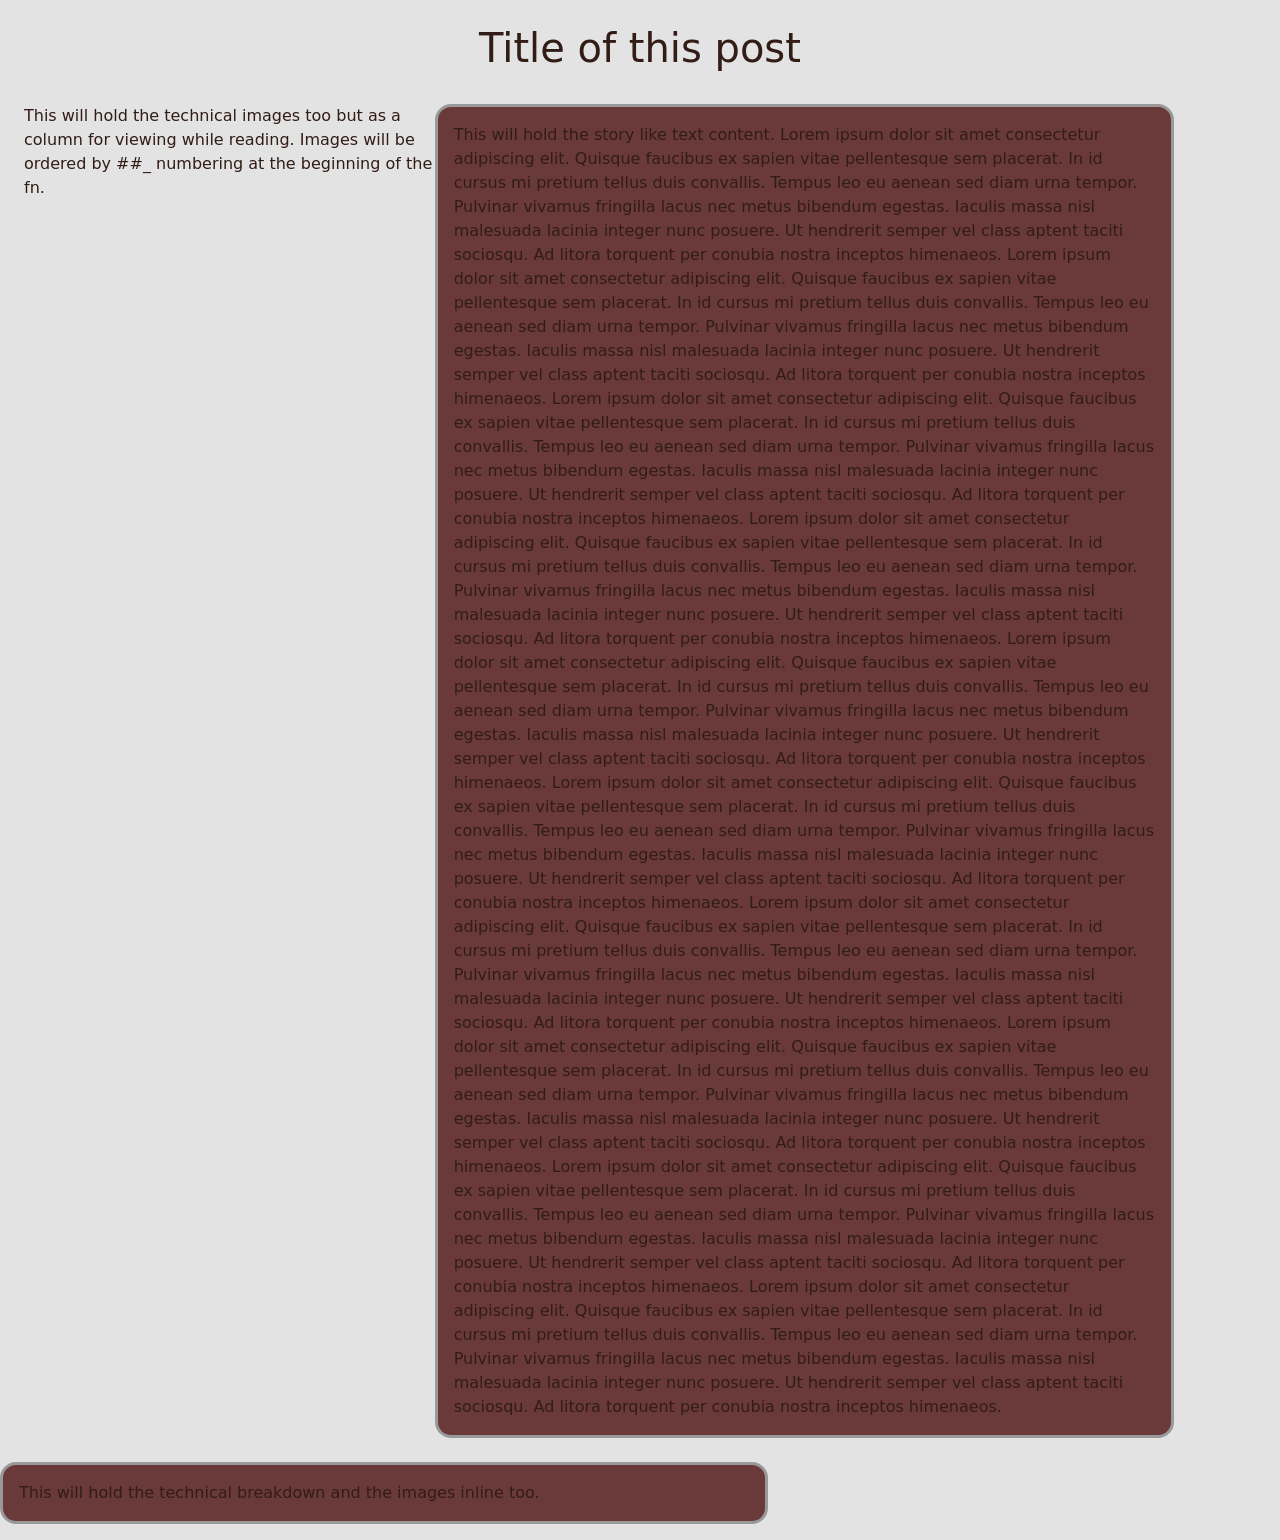
<file: public/posts/test/index.html>
<!DOCTYPE html>
<html lang="en">
<head>
    <meta charset="UTF-8">
    <meta name="viewport" content="width=device-width, initial-scale=1.0">

    <link rel="stylesheet" href="../../styles/bootstrap.min.css">
    <link rel="stylesheet" href="../../styles/bootstrap-icons.css">
    <link rel="stylesheet" href="../../styles/index.css">
    <title>Home - NeoBlock</title>
</head>
<body>
	<div class="d-flex flex-column mt-4">
	<div class="d-flex align-items-center justify-content-center">
		<h1>Title of this post</h1>
	</div>
	<div class="d-flex mx-4 my-4">
		<div class="d-flex flex-column col-4">
			This will hold the technical images too but as a column for viewing while reading.
			Images will be ordered by ##_ numbering at the beginning of the fn.
		</div>
		<div class="d-flex flex-column col-12 col-lg-8 card post">
				This will hold the story like text content.

				Lorem ipsum dolor sit amet consectetur adipiscing elit. Quisque faucibus ex sapien vitae pellentesque sem placerat. In id cursus mi pretium tellus duis convallis. Tempus leo eu aenean sed diam urna tempor. Pulvinar vivamus fringilla lacus nec metus bibendum egestas. Iaculis massa nisl malesuada lacinia integer nunc posuere. Ut hendrerit semper vel class aptent taciti sociosqu. Ad litora torquent per conubia nostra inceptos himenaeos.

Lorem ipsum dolor sit amet consectetur adipiscing elit. Quisque faucibus ex sapien vitae pellentesque sem placerat. In id cursus mi pretium tellus duis convallis. Tempus leo eu aenean sed diam urna tempor. Pulvinar vivamus fringilla lacus nec metus bibendum egestas. Iaculis massa nisl malesuada lacinia integer nunc posuere. Ut hendrerit semper vel class aptent taciti sociosqu. Ad litora torquent per conubia nostra inceptos himenaeos.

Lorem ipsum dolor sit amet consectetur adipiscing elit. Quisque faucibus ex sapien vitae pellentesque sem placerat. In id cursus mi pretium tellus duis convallis. Tempus leo eu aenean sed diam urna tempor. Pulvinar vivamus fringilla lacus nec metus bibendum egestas. Iaculis massa nisl malesuada lacinia integer nunc posuere. Ut hendrerit semper vel class aptent taciti sociosqu. Ad litora torquent per conubia nostra inceptos himenaeos.

Lorem ipsum dolor sit amet consectetur adipiscing elit. Quisque faucibus ex sapien vitae pellentesque sem placerat. In id cursus mi pretium tellus duis convallis. Tempus leo eu aenean sed diam urna tempor. Pulvinar vivamus fringilla lacus nec metus bibendum egestas. Iaculis massa nisl malesuada lacinia integer nunc posuere. Ut hendrerit semper vel class aptent taciti sociosqu. Ad litora torquent per conubia nostra inceptos himenaeos.

Lorem ipsum dolor sit amet consectetur adipiscing elit. Quisque faucibus ex sapien vitae pellentesque sem placerat. In id cursus mi pretium tellus duis convallis. Tempus leo eu aenean sed diam urna tempor. Pulvinar vivamus fringilla lacus nec metus bibendum egestas. Iaculis massa nisl malesuada lacinia integer nunc posuere. Ut hendrerit semper vel class aptent taciti sociosqu. Ad litora torquent per conubia nostra inceptos himenaeos.

Lorem ipsum dolor sit amet consectetur adipiscing elit. Quisque faucibus ex sapien vitae pellentesque sem placerat. In id cursus mi pretium tellus duis convallis. Tempus leo eu aenean sed diam urna tempor. Pulvinar vivamus fringilla lacus nec metus bibendum egestas. Iaculis massa nisl malesuada lacinia integer nunc posuere. Ut hendrerit semper vel class aptent taciti sociosqu. Ad litora torquent per conubia nostra inceptos himenaeos.

Lorem ipsum dolor sit amet consectetur adipiscing elit. Quisque faucibus ex sapien vitae pellentesque sem placerat. In id cursus mi pretium tellus duis convallis. Tempus leo eu aenean sed diam urna tempor. Pulvinar vivamus fringilla lacus nec metus bibendum egestas. Iaculis massa nisl malesuada lacinia integer nunc posuere. Ut hendrerit semper vel class aptent taciti sociosqu. Ad litora torquent per conubia nostra inceptos himenaeos.

Lorem ipsum dolor sit amet consectetur adipiscing elit. Quisque faucibus ex sapien vitae pellentesque sem placerat. In id cursus mi pretium tellus duis convallis. Tempus leo eu aenean sed diam urna tempor. Pulvinar vivamus fringilla lacus nec metus bibendum egestas. Iaculis massa nisl malesuada lacinia integer nunc posuere. Ut hendrerit semper vel class aptent taciti sociosqu. Ad litora torquent per conubia nostra inceptos himenaeos.

Lorem ipsum dolor sit amet consectetur adipiscing elit. Quisque faucibus ex sapien vitae pellentesque sem placerat. In id cursus mi pretium tellus duis convallis. Tempus leo eu aenean sed diam urna tempor. Pulvinar vivamus fringilla lacus nec metus bibendum egestas. Iaculis massa nisl malesuada lacinia integer nunc posuere. Ut hendrerit semper vel class aptent taciti sociosqu. Ad litora torquent per conubia nostra inceptos himenaeos.

Lorem ipsum dolor sit amet consectetur adipiscing elit. Quisque faucibus ex sapien vitae pellentesque sem placerat. In id cursus mi pretium tellus duis convallis. Tempus leo eu aenean sed diam urna tempor. Pulvinar vivamus fringilla lacus nec metus bibendum egestas. Iaculis massa nisl malesuada lacinia integer nunc posuere. Ut hendrerit semper vel class aptent taciti sociosqu. Ad litora torquent per conubia nostra inceptos himenaeos.
		</div>
	</div>
			<p class="card post">This will hold the technical breakdown and the images inline too.</p>
	</div>
</body>
</html>
</file>
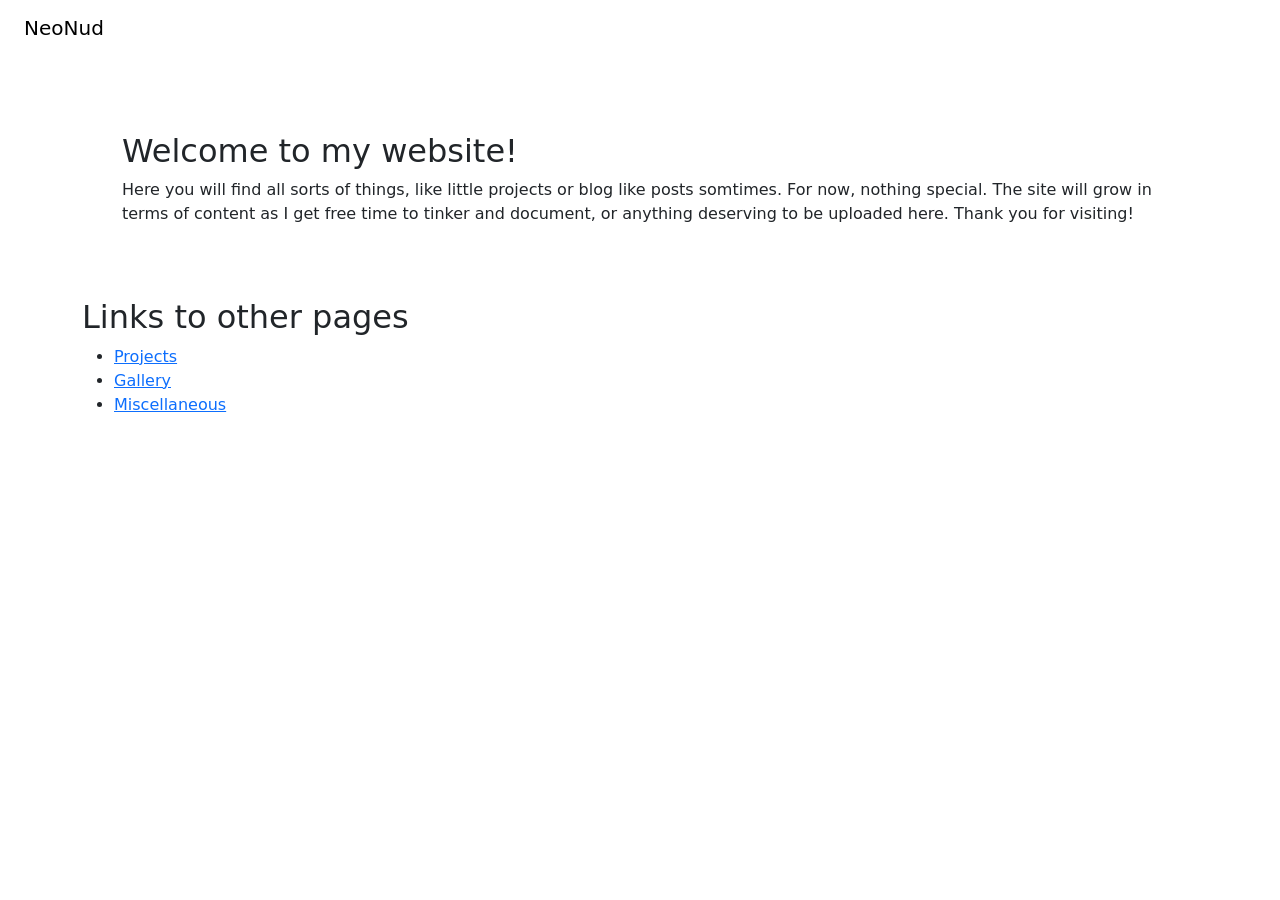
<file: index_org.html>
<!DOCTYPE html>
<html lang="en">
<head>
    <meta charset="UTF-8">
    <meta name="viewport" content="width=device-width, initial-scale=1.0">

    <link href="https://cdn.jsdelivr.net/npm/bootstrap@5.3.8/dist/css/bootstrap.min.css" rel="stylesheet" integrity="sha384-sRIl4kxILFvY47J16cr9ZwB07vP4J8+LH7qKQnuqkuIAvNWLzeN8tE5YBujZqJLB" crossorigin="anonymous">
    <link rel="stylesheet" href="https://cdn.jsdelivr.net/npm/bootstrap-icons@1.13.1/font/bootstrap-icons.min.css">

    <script src="https://cdn.jsdelivr.net/npm/bootstrap@5.3.8/dist/js/bootstrap.bundle.min.js" integrity="sha384-FKyoEForCGlyvwx9Hj09JcYn3nv7wiPVlz7YYwJrWVcXK/BmnVDxM+D2scQbITxI" crossorigin="anonymous"></script>

    <title>NeoNode - LG1337</title>
</head>
<body>
    <nav class="navbar sticky-top px-4 py-2 mb-2 mb-lg-4">
        <a class="navbar-brand" href="#">NeoNud</a>
    </nav>
    <div class="container mb-4 mt-4 p-1">
        <div class="content">
            <div class="row p-2 p-lg-5">
                <h2 class="col-12">Welcome to my website!</h2>
                <p class="col-12">Here you will find all sorts of things, like little projects or blog like posts somtimes. For now, nothing special. The site will grow in terms of content as I get free time to tinker and document, or anything deserving to be uploaded here. Thank you for visiting!</p>
            </div>
            <div class="row p-2">
                <div class="col-12">
                    <h2>Links to other pages</h2>
                    <ul>
                        <li><a href="pages/projects">Projects</a></li>
                        <li><a href="pages/gallery">Gallery</a></li>
                        <li><a href="pages/misc">Miscellaneous</a></li>
                    </ul>
                </div>
            </div>
        </div>
    </div>
</body>
</html>
</file>
<file: public/styles/index.css>
@import "globals.css";

body{
	color: var(--text-color);
	background-color: var(--background-color);
}

#content{
	transition: 8s max-height ease-in-out;
}

#content img{
	max-height: 20rem;
	max-width: calc(20rem * (16 / 9));
	border-radius: 0.5rem;
}

#intro-theme{
	overflow: hidden;
	transition: 6s max-height 1s;
}

#intro-container {
    align-items: center;
    justify-items: center;
    min-height: 100vh;
}
</file>
